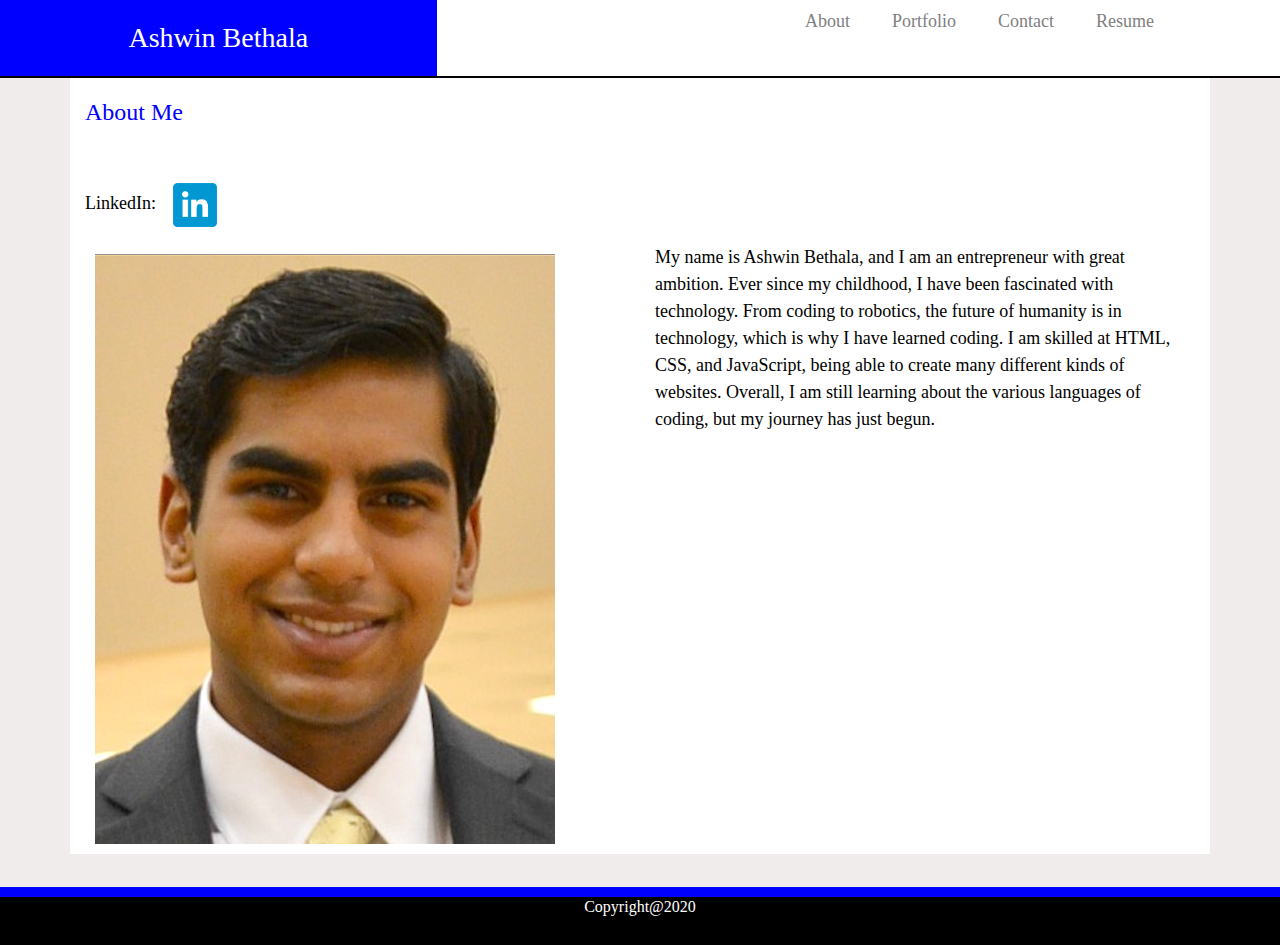
<file: index.html>
<!DOCTYPE html>
<html lang="en">

<head>
  <meta charset="UTF-8" />
  <title>Ashwin Bethala</title>
  <meta name="viewport" content="width=device-width, initial-scale=1">
  <link rel="stylesheet" href="https://stackpath.bootstrapcdn.com/bootstrap/4.4.1/css/bootstrap.min.css" integrity="sha384-Vkoo8x4CGsO3+Hhxv8T/Q5PaXtkKtu6ug5TOeNV6gBiFeWPGFN9MuhOf23Q9Ifjh" crossorigin="anonymous">

  <!-- Calvin notes: custom Styling After reset.css and bootstrap if applicable -->
  <link rel="stylesheet" href="assets/css/style.css">
</head>

<body>

  <header class="myContainer row">
    <h1 class="col-lg-4">Ashwin Bethala</h1>
    <div class="col-lg-8">
      <!-- 
        Calvin notes: I recommend you use bootstrap nav. It has a lot of the style and responsive that you'll need. Below is it I got it from this website
        https://getbootstrap.com/docs/4.3/components/navs/ 
      -->
      <ul class="nav nav-wrapper">
        <li class="nav-item">
          <a class="nav-link active" href="index.html" target="-blank">About</a>
        </li>
        <li class="nav-item">
          <a class="nav-link" href="portfolio.html" target="-blank">Portfolio</a>
        </li>
        <li class="nav-item">
          <a class="nav-link" href="contact.html" target="-blank">Contact</a>
        </li>
        <li class="nav-item">
          <a class="nav-link" href="resume.html" target="-blank">Resume</a>
        </li>
      </ul>
    </div>
   
  </header>

  <!-- Bootstrap grid system below. Note you have to have a container, -- row, -- then cols -->
  <!-- container -->
  <div class="container bg-white">
    <h2>About Me</h2>

    <h8>LinkedIn:</h8><a href="https://www.linkedin.com/in/ashwin-bethala-3260811a2/" target="blank"><img src="assets/images/linkedin.png" class="icon"></a>

    <!-- row -->
    <div class="row">

      <!-- columns | col -->
      <aside class="col-lg-6 col-md-6 col-sm-12">
        <img class="img-fluid" src="assets/images/ash.png" alt="Me" />
      </aside>
      
      <aside class="col-lg-6 col-md-6 col-sm-12">
        <p>
          My name is Ashwin Bethala, and I am an entrepreneur with great ambition. Ever since my childhood, I have been fascinated with technology. From coding to robotics, the future of humanity is in technology, which is why I have learned coding. I am skilled at HTML, CSS, and JavaScript, being able to create many different kinds of websites. Overall, I am still learning about the various languages of coding, but my journey has just begun.
        </p>
      </aside>
    </div>
  </div>

  <footer>
    <h6>Copyright@2020</h6>
  </footer>

</body>

</html>
</file>
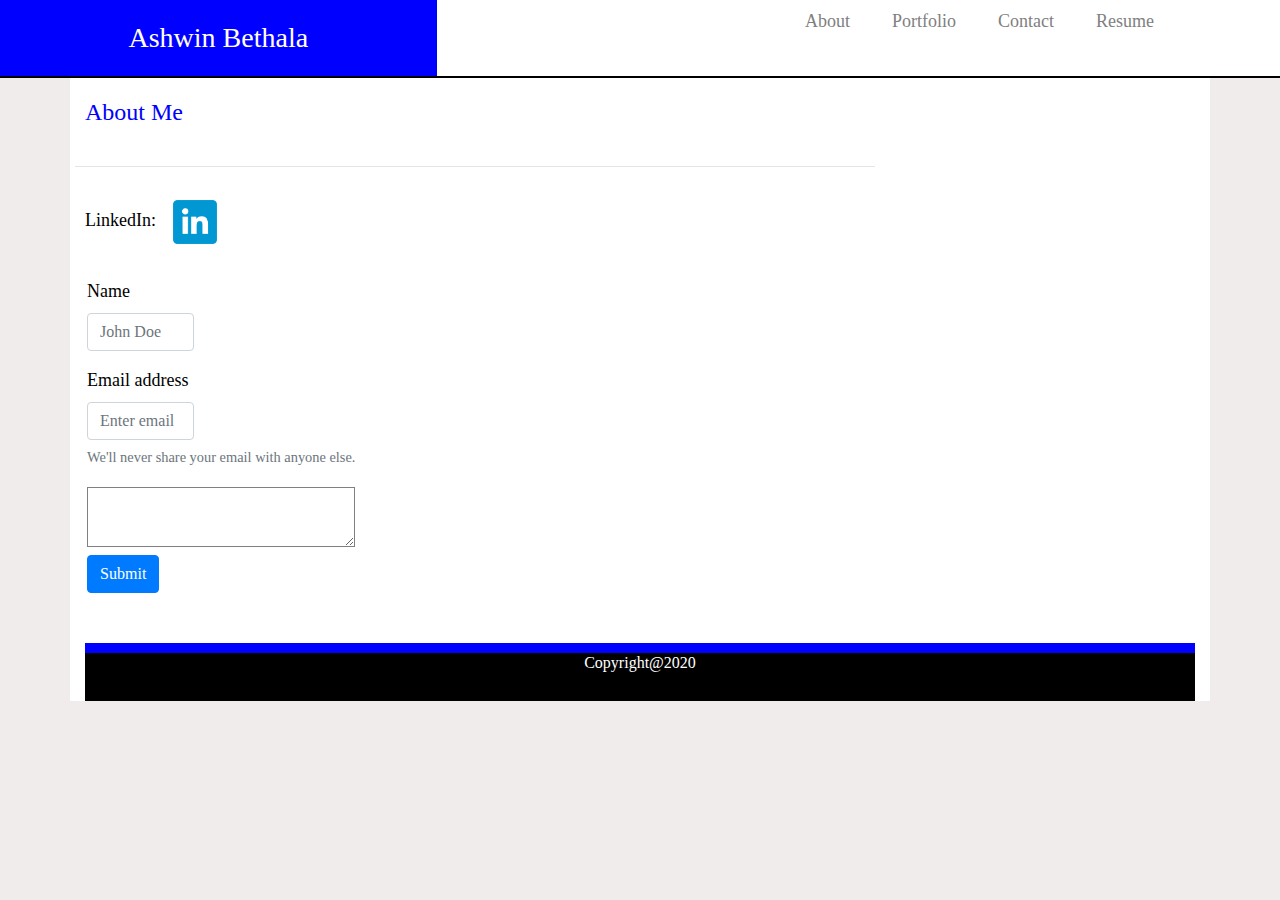
<file: contact.html>
<!DOCTYPE html>
<html lang="en">

<head>
  <meta charset="UTF-8" />
  <title>Ashwin Bethala</title>
  <meta name="viewport" content="width=device-width, initial-scale=1">
  <link rel="stylesheet" href="https://stackpath.bootstrapcdn.com/bootstrap/4.4.1/css/bootstrap.min.css" integrity="sha384-Vkoo8x4CGsO3+Hhxv8T/Q5PaXtkKtu6ug5TOeNV6gBiFeWPGFN9MuhOf23Q9Ifjh" crossorigin="anonymous">

  <!-- Calvin notes: custom Styling After reset.css and bootstrap if applicable -->
  <link rel="stylesheet" href="assets/css/style.css">
</head>

<body>

  <header class="myContainer row">
    <h1 class="col-lg-4">Ashwin Bethala</h1>
    <div class="col-lg-8">
      <!-- 
        Calvin notes: I recommend you use bootstrap nav. It has a lot of the style and responsive that you'll need. Below is it I got it from this website
        https://getbootstrap.com/docs/4.3/components/navs/ 
      -->
      <ul class="nav nav-wrapper">
        <li class="nav-item">
          <a class="nav-link active" href="index.html" target="-blank">About</a>
        </li>
        <li class="nav-item">
          <a class="nav-link" href="portfolio.html" target="-blank">Portfolio</a>
        </li>
        <li class="nav-item">
          <a class="nav-link" href="contact.html" target="-blank">Contact</a>
        </li>
        <li class="nav-item">
          <a class="nav-link" href="resume.html" target="-blank">Resume</a>
        </li>
      </ul>
    </div>
   
  </header>

  <!-- Bootstrap grid system below. Note you have to have a container, -- row, -- then cols -->
  <!-- container -->
  <div class="container bg-white">
    <h2>About Me</h2>

    <hr />

    <h8>LinkedIn:</h8><a href="https://www.linkedin.com/in/ashwin-bethala-3260811a2/" target="blank"><img src="assets/images/linkedin.png" class="icon"></a>

    <!-- row -->
    <div class="row">
        <form class="indent">
          <div class="form-group">
            <label for="exampleInputPassword1">Name</label>
            <input type="password" class="form-control inField" id="exampleInputPassword1" placeholder="John Doe">
          </div>
          <div class="form-group">
            <label for="exampleInputEmail1">Email address</label>
            <input type="email" class="form-control inField" id="exampleInputEmail1" aria-describedby="emailHelp"
              placeholder="Enter email">
            <small id="emailHelp" class="form-text text-muted">We'll never share your email with anyone else.</small>
          </div>
          <div class="message-text">
            <textarea id="subject" name="subject" class="inField"></textarea>
          </div>
          <button type="submit" class="btn btn-primary">Submit</button>
        </form>

      </div>

  <footer>
    <h6>Copyright@2020</h6>
  </footer>

</body>

</html>
</file>
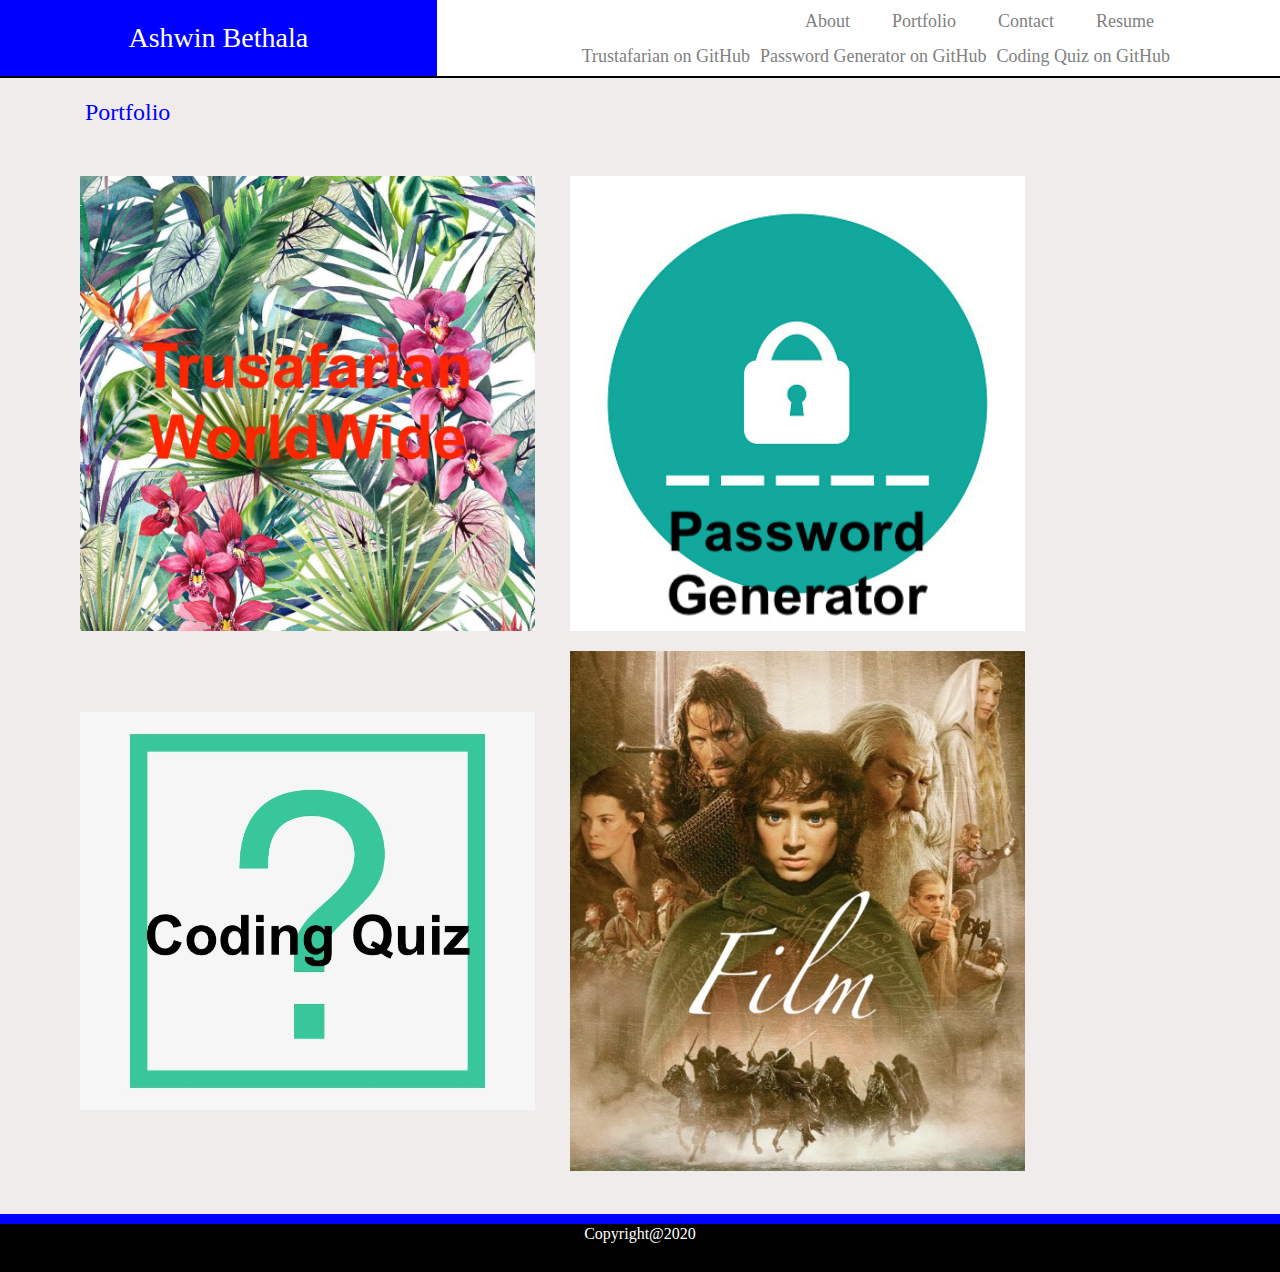
<file: portfolio.html>
<!DOCTYPE html>
<html lang="en">

<head>
  <meta charset="UTF-8" />
  <title>Portfolio</title>
  <meta name="viewport" content="width=device-width, initial-scale=1">
  <link rel="stylesheet" href="https://stackpath.bootstrapcdn.com/bootstrap/4.4.1/css/bootstrap.min.css" integrity="sha384-Vkoo8x4CGsO3+Hhxv8T/Q5PaXtkKtu6ug5TOeNV6gBiFeWPGFN9MuhOf23Q9Ifjh" crossorigin="anonymous">

  <!-- Calvin notes: custom Styling After reset.css and bootstrap if applicable -->
  <link rel="stylesheet" href="assets/css/style.css">
</head>

<body>

  <header class="myContainer row">
    <h1 class="col-lg-4">Ashwin Bethala</h1>
    <div class="col-lg-8">
      <!-- 
        Calvin notes: I recommend you use bootstrap nav. It has a lot of the style and responsive that you'll need. Below is it I got it from this website
        https://getbootstrap.com/docs/4.3/components/navs/ 
      -->
      <ul class="nav nav-wrapper">
        <li class="nav-item">
          <a class="nav-link active" href="index.html" target="-blank">About</a>
        </li>
        <li class="nav-item">
          <a class="nav-link" href="portfolio.html" target="-blank">Portfolio</a>
        </li>
        <li class="nav-item">
          <a class="nav-link" href="contact.html" target="-blank">Contact</a>
        </li>
        <li class="nav-item">
          <a class="nav-link" href="resume.html" target="-blank">Resume</a>
        </li>
      </ul>
    
      <ul class="nav nav-wrapper">
      <a href="https://github.com/BrennanPredmore/project_1" target="blank">Trustafarian on GitHub</a>
      <a href="https://github.com/AshwinBethala/generatepassword" target="blank">Password Generator on GitHub</a>
      <a href="https://github.com/AshwinBethala/codingquiz" target="blank">Coding Quiz on GitHub</a>
      </ul>

    </div>
   
  </header>

  <!-- container -->
  <div class="container">
    <h2>Portfolio</h2>

    <!-- row -->
    <div class="row">

      <!-- cols -->

      <div class="leftpic">

      <!-- <div class="col-lg-6 col-md-4 col-sm-12"> -->
        <a href="https://brennanpredmore.github.io/project_1/" target="blank"><img src="assets/images/trustafarian.jpg"
          alt="Me" class="img-fluid col-lg-5 col-md-4 col-sm-12"></a>
      <!-- </div> -->

      <!-- <div class="col-lg-6 col-md-4 col-sm-12"> -->
        <a href="https://ashwinbethala.github.io/generatepassword/" target="blank"><img src="assets/images/password.jpg"
        alt="Me" class="img-fluid col-lg-5 col-md-4 col-sm-12"></a>
      <!-- </div> -->

        </div>


        <div class="rightpic">

      <!-- <div class="col-lg-6 col-md-4 col-sm-12"> -->
        <a href="https://ashwinbethala.github.io/codingquiz/" target="blank"><img src="assets/images/quiz.jpeg"
          alt="Me" class="img-fluid col-lg-5 col-md-4 col-sm-12"></a>
      <!-- </div> -->

      <!-- <div class="col-lg-6 col-md-4 col-sm-12"> -->
        <a href="https://www.youtube.com/results?search_query=how+to+get+started+in+filmmaking" target="blank"><img src="assets/images/lord-of-the-rings-fellowship-of-the-ring-maxi-poster-1.143.jpg"
          alt="Me" class="img-fluid col-lg-5 col-md-4 col-sm-12"></a>
      <!-- </div> -->

        </div>

    </div>

  </div>

  <footer class="portfolio-page">
    <h6>Copyright@2020</h6>
  </footer>

</body>

</html>
</file>
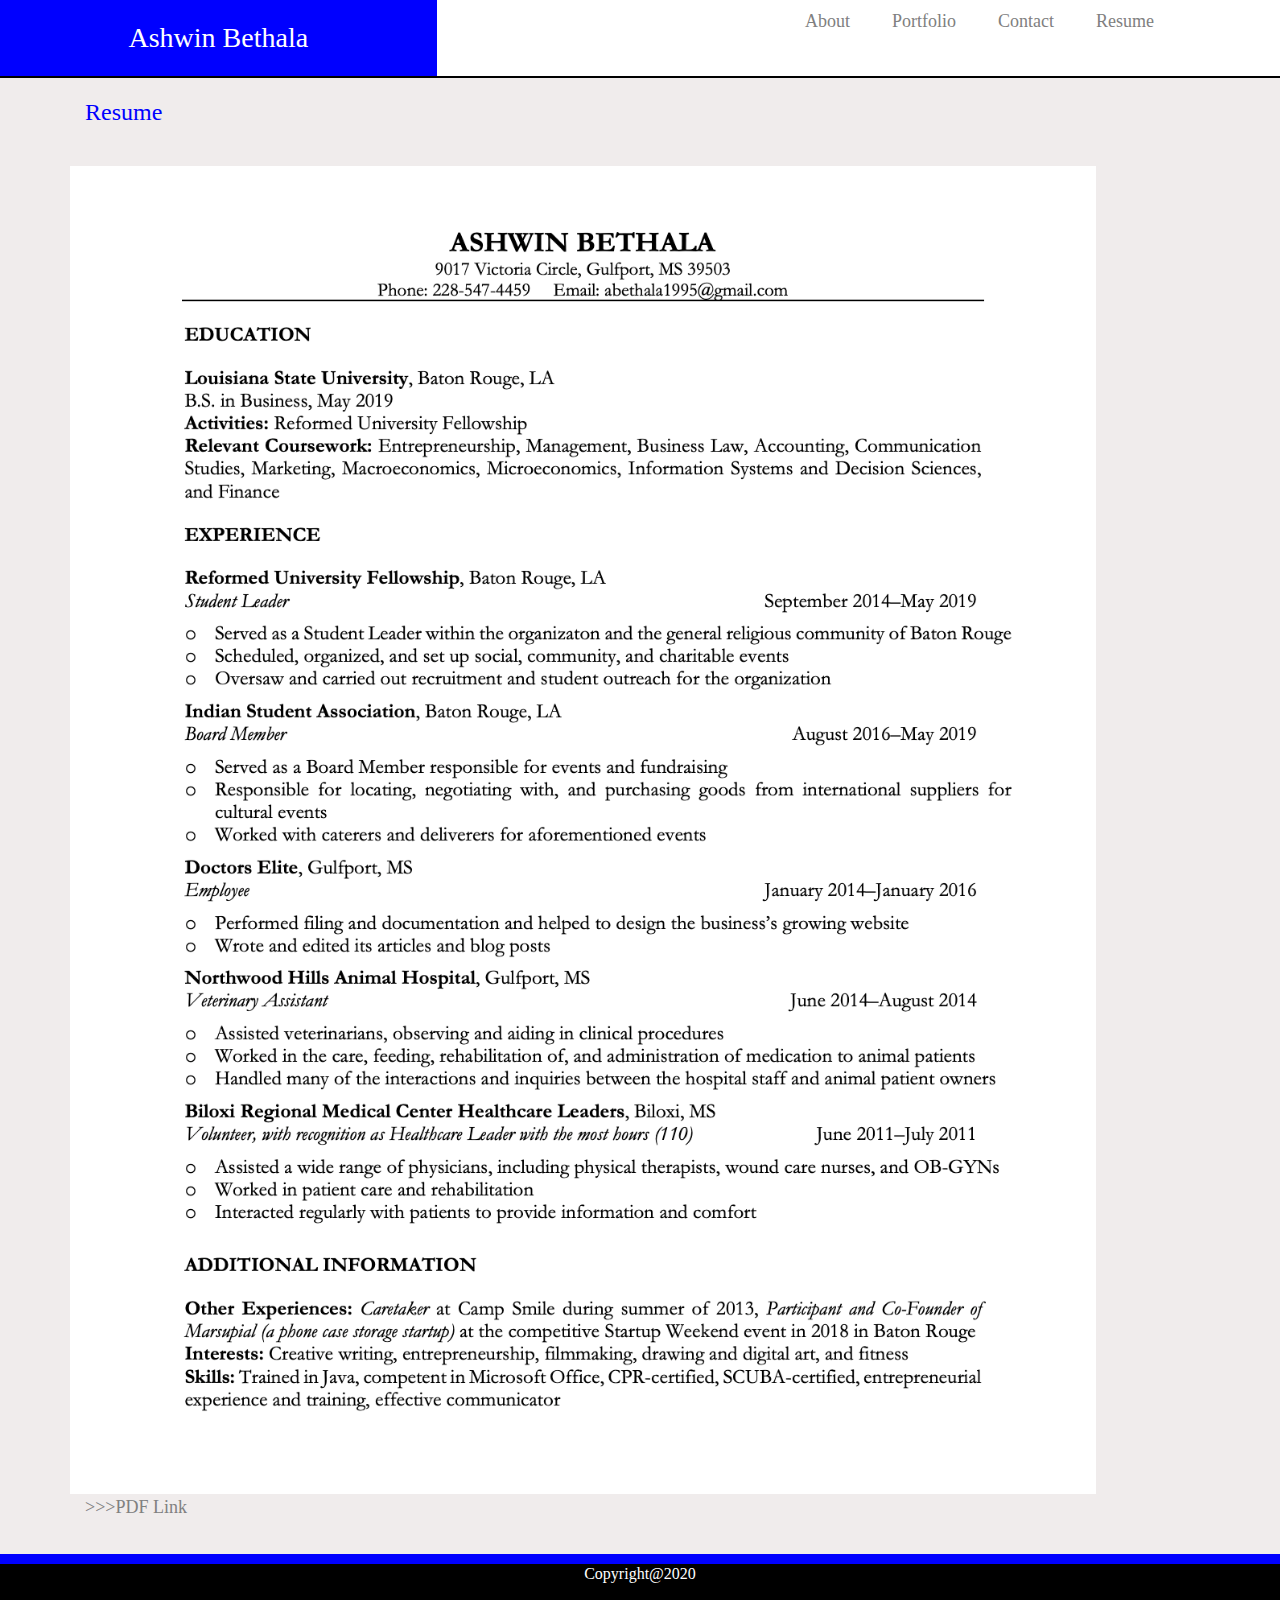
<file: resume.html>
<!DOCTYPE html>
<html lang="en">

<head>
  <meta charset="UTF-8" />
  <title>Ashwin Bethala</title>
  <meta name="viewport" content="width=device-width, initial-scale=1">
  <link rel="stylesheet" href="https://stackpath.bootstrapcdn.com/bootstrap/4.4.1/css/bootstrap.min.css" integrity="sha384-Vkoo8x4CGsO3+Hhxv8T/Q5PaXtkKtu6ug5TOeNV6gBiFeWPGFN9MuhOf23Q9Ifjh" crossorigin="anonymous">

  <!-- Calvin notes: custom Styling After reset.css and bootstrap if applicable -->
  <link rel="stylesheet" href="assets/css/style.css">
</head>

<body>

  <header class="myContainer row">
    <h1 class="col-lg-4">Ashwin Bethala</h1>
    <div class="col-lg-8">
      <!-- 
        Calvin notes: I recommend you use bootstrap nav. It has a lot of the style and responsive that you'll need. Below is it I got it from this website
        https://getbootstrap.com/docs/4.3/components/navs/ 
      -->
      <ul class="nav nav-wrapper">
        <li class="nav-item">
          <a class="nav-link active" href="index.html" target="-blank">About</a>
        </li>
        <li class="nav-item">
          <a class="nav-link" href="portfolio.html" target="-blank">Portfolio</a>
        </li>
        <li class="nav-item">
          <a class="nav-link" href="contact.html" target="-blank">Contact</a>
        </li>
        <li class="nav-item">
          <a class="nav-link" href="resume.html" target="-blank">Resume</a>
        </li>
      </ul>
    </div>
   
  </header>

  <!-- Bootstrap grid system below. Note you have to have a container, -- row, -- then cols -->
  <!-- container -->
  <div class="container">
    <h2>Resume</h2>

    <!-- row -->
    <div class="row">

      <!-- <div class="col-lg-6 col-md-4 col-sm-12"> -->
        <img class="resume" src="assets/images/resume.png">
      <!-- </div> -->

    </div>

    <a href="assets/images/resume.pdf" target="blank">>>>PDF Link</a>
  </div>

  <footer class="portfolio-page">
    <h6>Copyright@2020</h6>
  </footer>

</body>

</html>
</file>
<file: assets/css/style.css>
body {
  padding: 0;
  margin: 0;
  font-family: Georgia, "Times New Roman", Times, serif;
  font-size: 18px;
  line-height: 150%;
  color: black;
  background: rgb(240, 236, 236);
}

header {
  background: white;
  border-bottom-style: solid;
  border-bottom-color: black;
  border-bottom-width: 2px;  
}

h1 {
  padding: 21px 15px;
  margin: 0px 15px;
  margin-right: -115px;
  font-size: 28px;
  color:white;
  text-align: center;
  background: blue;
  ;
  
}

h2 {
  font-size: 24px;
  padding: 20px 0;
  margin: 0;
  margin-bottom: 20px;
  color: blue;
  text-align: left;
}

hr {
  width: 800px;
  margin-left: -10px;
}

a {
  margin-right: 10px;
  color:gray;
  text-align: right;
}

.divide{
  border-right: 1px solid #ccc;
  padding-right: 10px;
}

footer {
  background: black;
  height: 58px;
  margin-top: 33px;
  border-top-style: solid;
  border-top-color: blue;
  border-top-width: 10px;
  position: relative;
  left: 0;
  bottom: 0;
  width: 100%;
}

h6 {
  color: white;
  text-align: center;
}

/* .myContainer {
  margin-right: 130px;
  margin-left: 30px;
} */

.container2 {
  clear: both;
  /* width: 930px;
  height: 500px; */
  background-color: white;
  margin-left: 180px;
  padding-left: 30px;
}

.container2 section {
  display: inline;
}

.images {
  float: right;
  margin-right: 20px;
  height: 100px;
  width: 100px;
}

.resume{
  height:90%;
  width: 90%;
}

.images2 {
  clear: both;
  display: inline;
}

.images3 {
  clear: both;
  float: middle;
}

.form1{
  padding-bottom: 10px;
}

.leftpic{
  float: left;
}

.rightpic{
float: right;
}

.indent{
  margin: 1.5%;
}

#right {
  float: right;
  text-align: left;
  margin-top: 20px;
}

#left {
  float: left;
}

#main-bio,
#contact-info,
#bio-image {
  float: left;
}

#main-bio {
  width: 100%;
}

#contact-info {
  width: 30%;
}

#bio-image {
  width: 200px;
  height: 200px;
  margin-right: 20px;
  margin-bottom: 30px;
}

.inField {
  width: 40%;
}

#subject {
  width: 100%;
  height: 200%;
  border: 1px solid grey;
}

.icon{
  height: 10%;
  width: 7%;
}

element.style {
  width: 50%;
  height: 50%;
  border: 0;
}

.img-fluid {
  padding: 10px;
}
/*Custom media queries below */

/* Greater than 980px, Desktop */
@media screen and (min-width:980px) {
  .nav-wrapper {
    justify-content: flex-end;
  }
    
}

/* Greater than 641px and less than 979px, Tablet */
@media (min-width:641px) and (max-width:979px) {
  .nav-wrapper {
      justify-content: center;
  }
  .portfolio-page {
    position: relative;
    bottom: 0;
  }
}

/* Less than 640px, Mobile */
@media screen and (max-width:640px) {
  .nav-wrapper {
      justify-content: center;
  }
}
</file>
